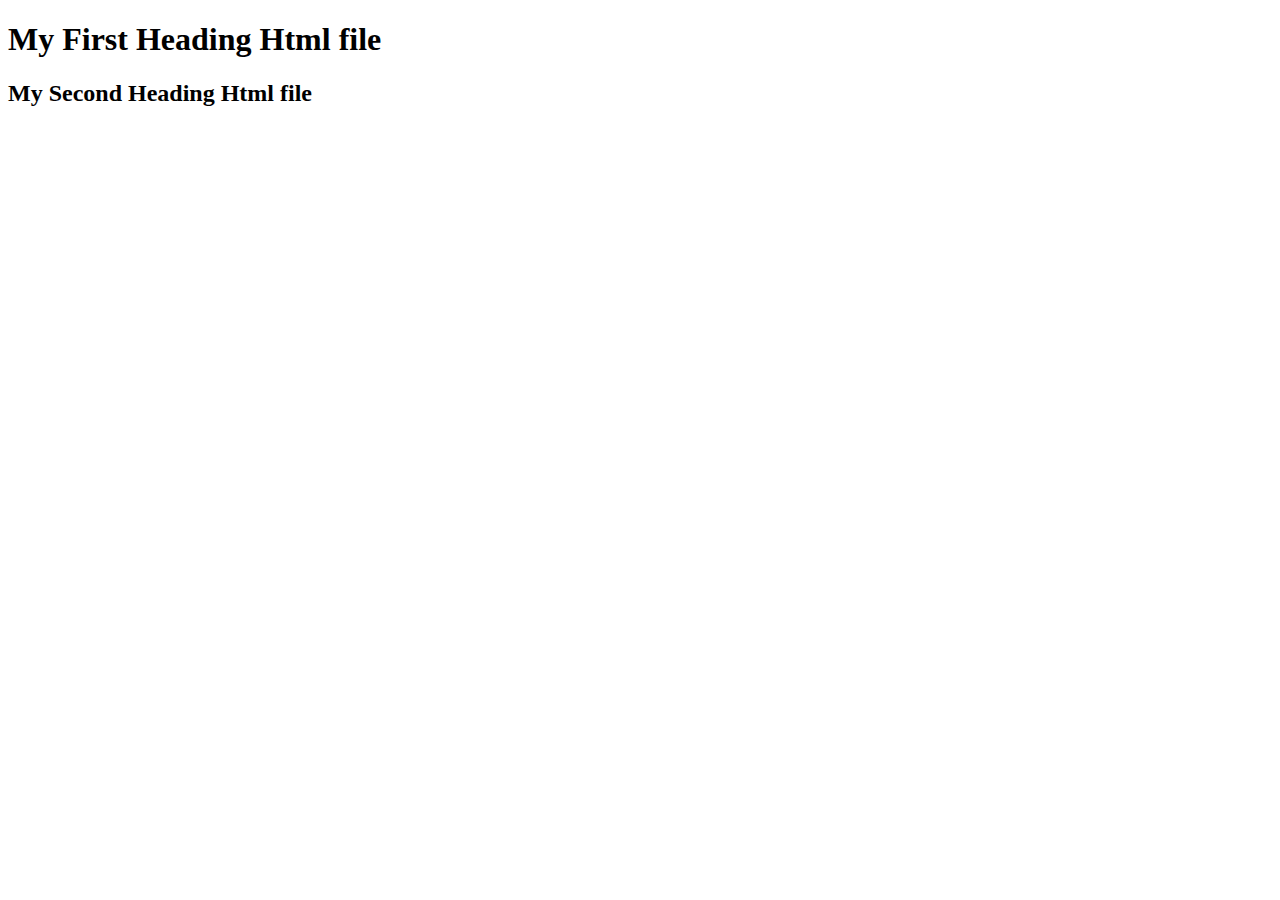
<file: index.html>
<!DOCTYPE html>
<html lang="en">
<head>
    <meta charset="UTF-8">
    <meta http-equiv="X-UA-Compatible" content="IE=edge">
    <meta name="viewport" content="width=device-width, initial-scale=1.0">
    <title>My Html File</title>
</head>
<body>
    <h1>My First Heading Html file</h1>
    <h2>My Second Heading Html file</h2>
</body>
</html>
</file>
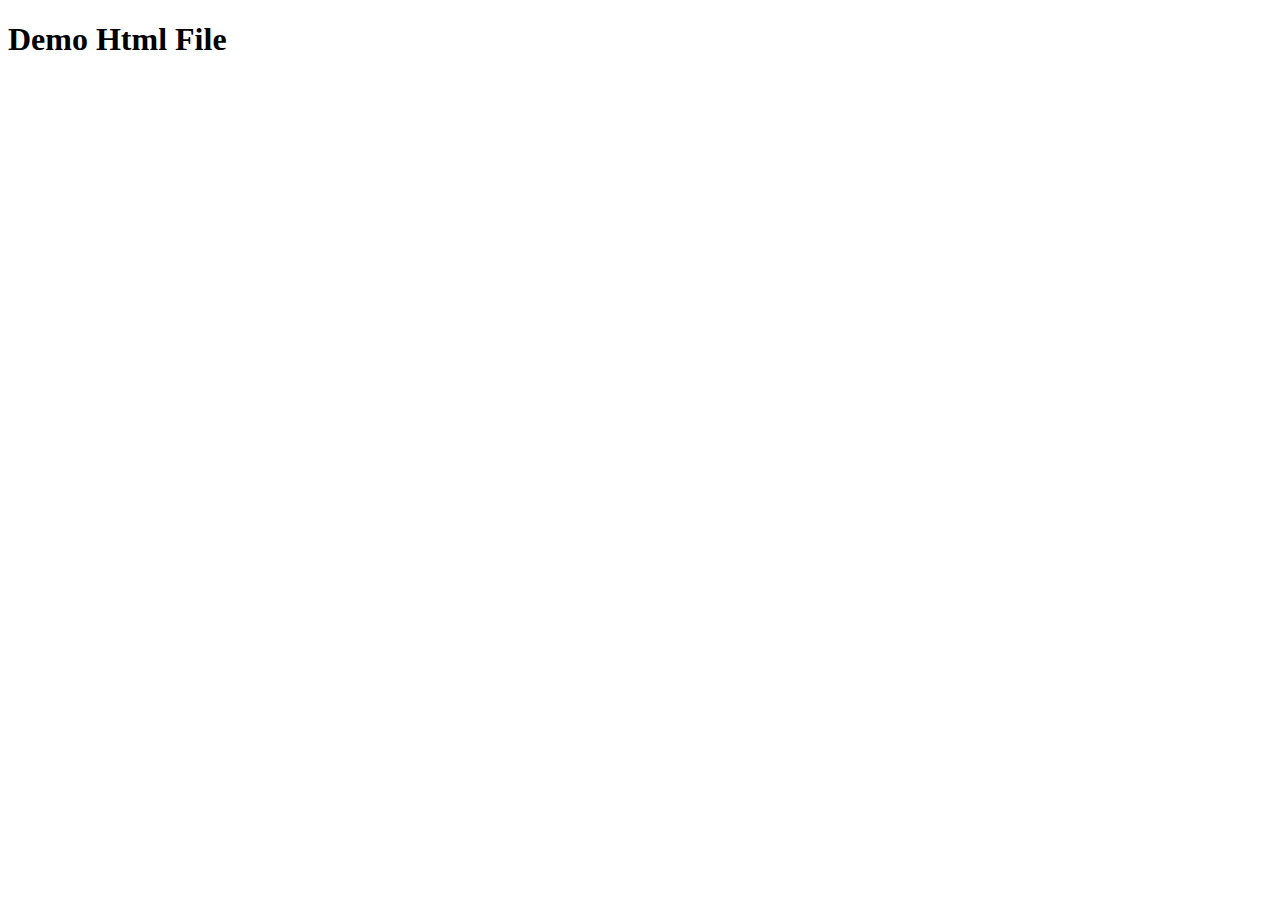
<file: new-github/demo.html>
<!DOCTYPE html>
<html lang="en">
<head>
    <meta charset="UTF-8">
    <meta http-equiv="X-UA-Compatible" content="IE=edge">
    <meta name="viewport" content="width=device-width, initial-scale=1.0">
    <title>Demo Html</title>
</head>
<body>
    <h1>Demo Html File</h1>
</body>
</html>
</file>
